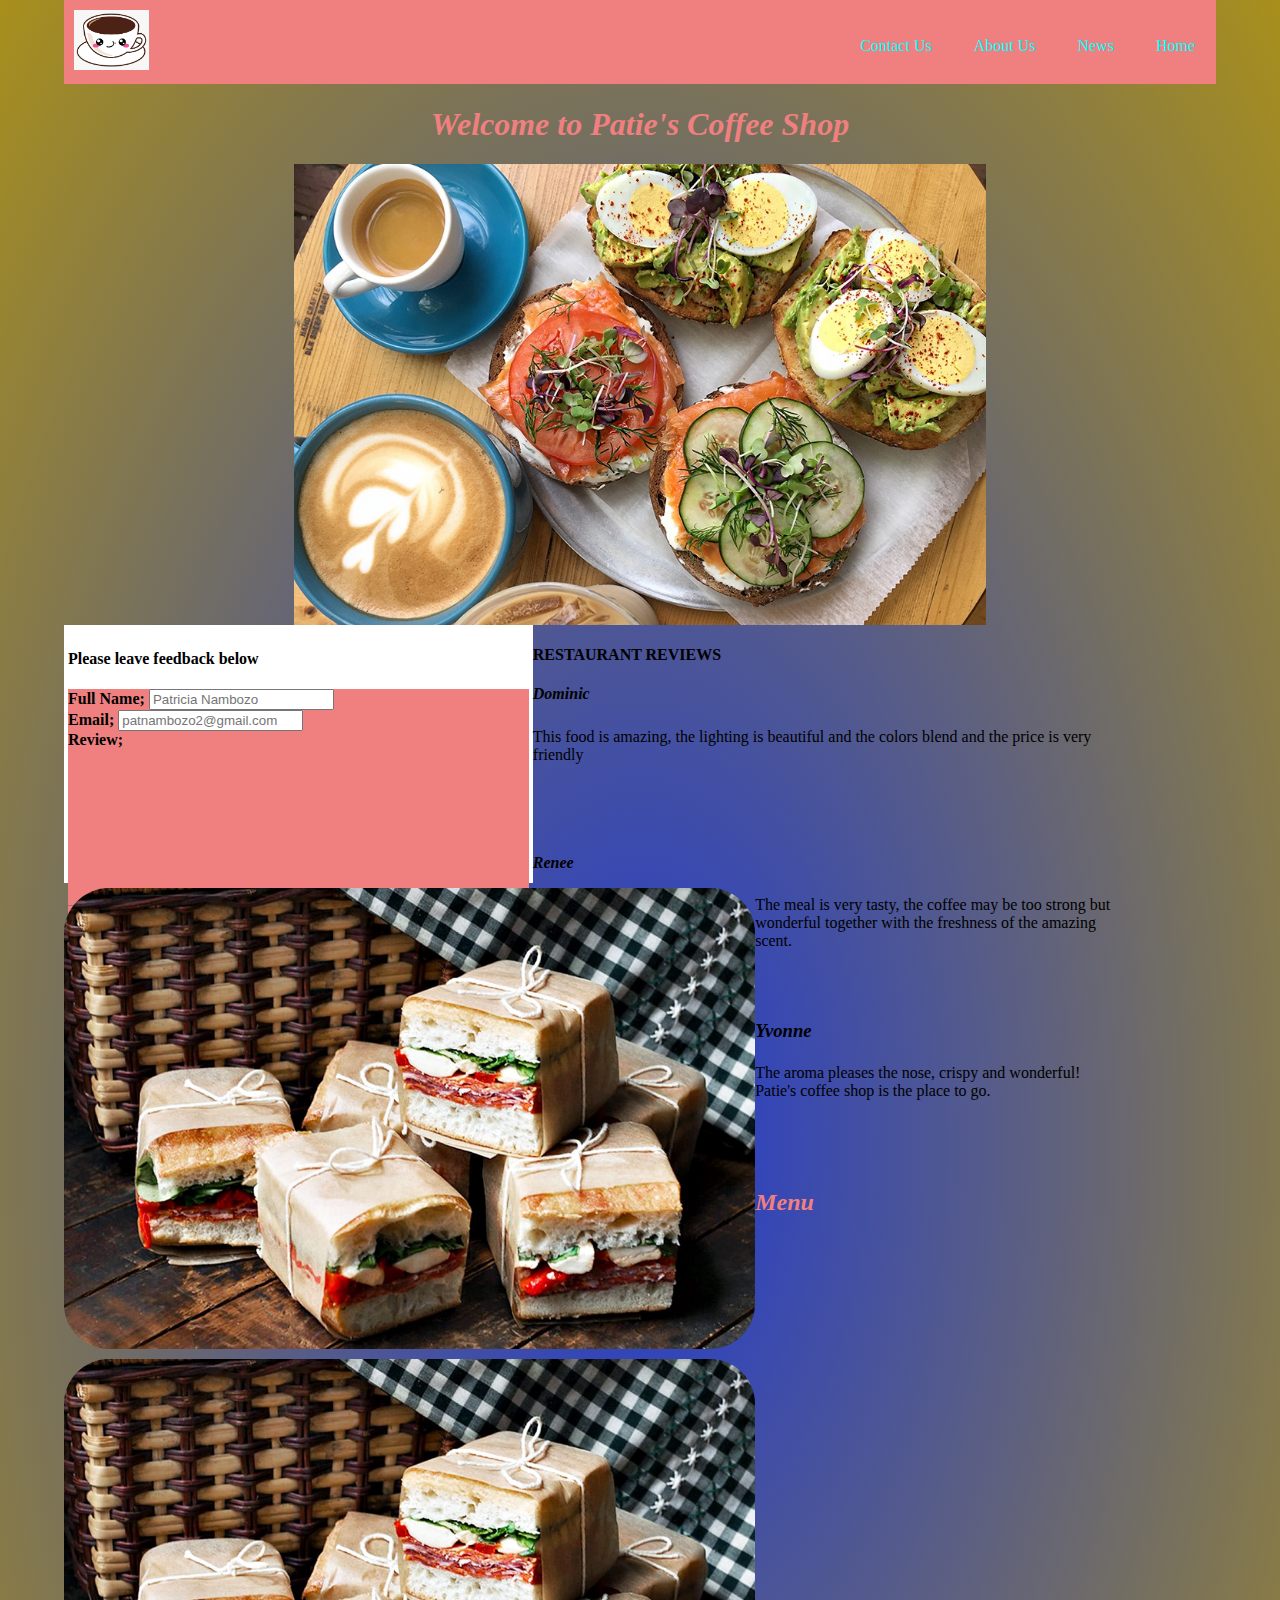
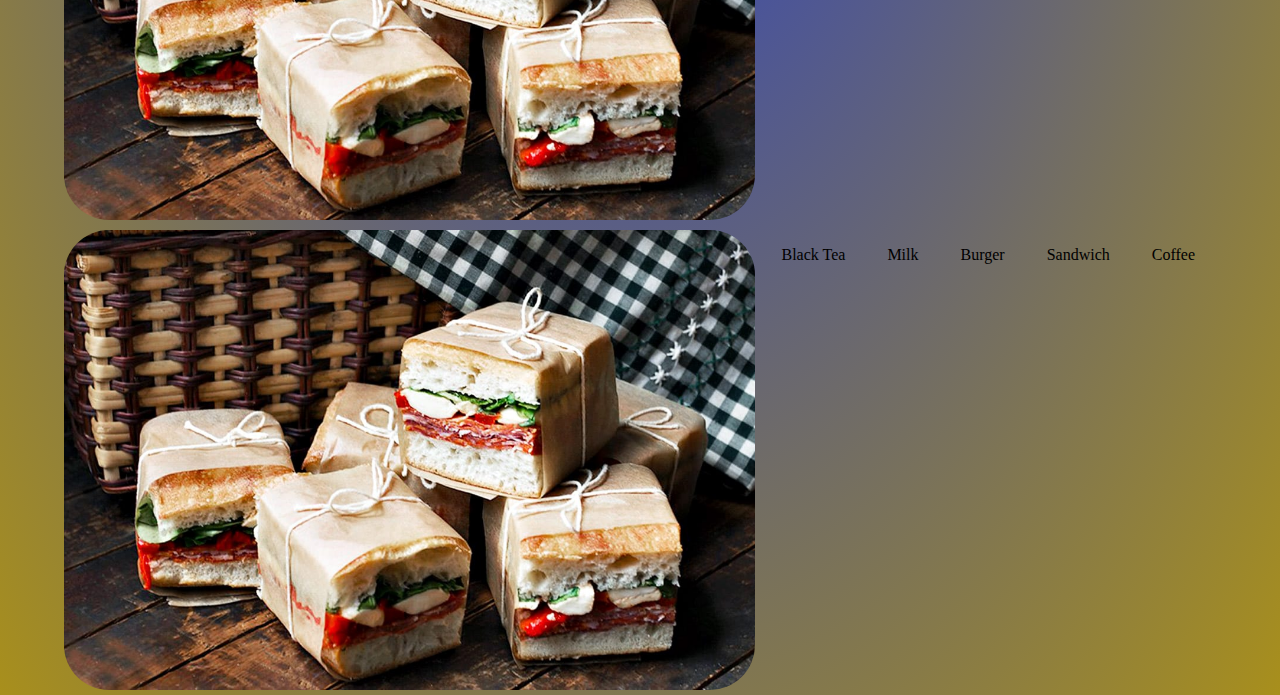
<file: index.html>
<!DOCTYPE html>
<html lang="en">
    <head>
        <meta charset="UTF-8">
        <meta http-equiv="X-UA-Compatible" content="IE=edge">
        <meta name="viewport" content="width=device-width, initial-scale=1.0">
        <title>Patie's Coffee Shop</title>
        <link rel="stylesheet"href="./CSS/index.css"/>
        <!-- <style> .
            /* tag selector */
        body {
            color: grey;
        }

        /*id selector*/
        #logo {
            color: grey;
            text-decoration: none;
        }

        /* class selector */
        .menu {
            background-color: black;
            color: aqua;
        }

        /* look inside of div with a class of feed
        for every div inside, look for it's child of element height: 4px;
        then apply style it
        */
        div.feed>div>h4 {
            color: aqua;
        }
    </style> -->
    </head>
    <body>
        <!--header section-->
        <header>

            <nav class="navbar-top">

            </nav>
            <li class="logo"><img src="./Images/logo.png"></li>
            <nav> 
                <ul class="menu">
                    <li class="menu-item"><a href="#home">Home</a>
                    <li class="menu-item"><a href="#news">News</a>
                    <li class="menu-item"><a href="./Pages/about.html">About Us</a></li>
                    <li class="menu-item"><a href="./Pages/contact.html">Contact Us</a></li>
                    <!-- <li class="menu-item">
                        <a href="./Pages/contact.html">Account</a>
                    </li> -->
                </ul>
            </nav>
        </header>
        <h1>Welcome to Patie's Coffee Shop</h1>
        <div class="container">
            <img class="banner" src="./Images/coffee and food.jpg"alt="coffee and food"/>
    <div class="feedback-form">
                <h4 class="form-header">Please leave feedback below</h4>
<form id="review-form" method="POST" action="./index.html">
            <div input="input-element">
            <label for="Full-Name">     Full Name;</label>
            <input type="text" placeholder="Patricia Nambozo" id="Full-Name" name="Full-Name"/>
            </div>
            <div input="input-element">
            <label for="Email">     Email; </label>
            <input type="text" placeholder="patnambozo2@gmail.com" id="Email" name="Email"/>
            </div>
            <div input="input-element">
            <label for="Review">  Review;  </label>
            <textarea name="Review" cols="20" rows="10">
            </textarea>
            </div>
            <input type="submit" value="submit"/>
</form>
       </div>
        <div class="Feed">
            <h4>RESTAURANT REVIEWS</h4>
            <div class"review">
            <h4 class="reviewer">Dominic</h4>
            <div class="card-content"> 
                <img class="avatar" src="Images/food.jpg"/>
                <p class="review-text">
                    This food is amazing, the lighting is beautiful and the colors blend and the price is very friendly
                </p>
            </div>
            </div>
            <div class"review">
                <h4 class="reviewer">Renee</h4>
                <div class="card-content"> 
                    <img class="avatar" src="Images/food.jpg"/>
                <p class="review-text">
                    The meal is very tasty, the coffee may be too strong but wonderful together with the freshness of the amazing scent.
                </p>
                </div>
            </div>
            <div class"review">
                <h3 class="reviewer">Yvonne</h3>
                <div class="card-content"> 
                    <img class="avatar" src="Images/food.jpg"/>
                <p class="review-text">
                    The aroma pleases the nose, crispy and wonderful! Patie's coffee shop is the place to go.
                </p>
            </div>
        </div>
        </div>
        <div>
<h2>Menu</h2>
        <ul class="menu">
            <li>Coffee</li>
            <li>Sandwich</li>
            <li>Burger</li>
            <li>Milk</li>
            <li>Black Tea</li>
        </div>
    </body>
</html>
</file>
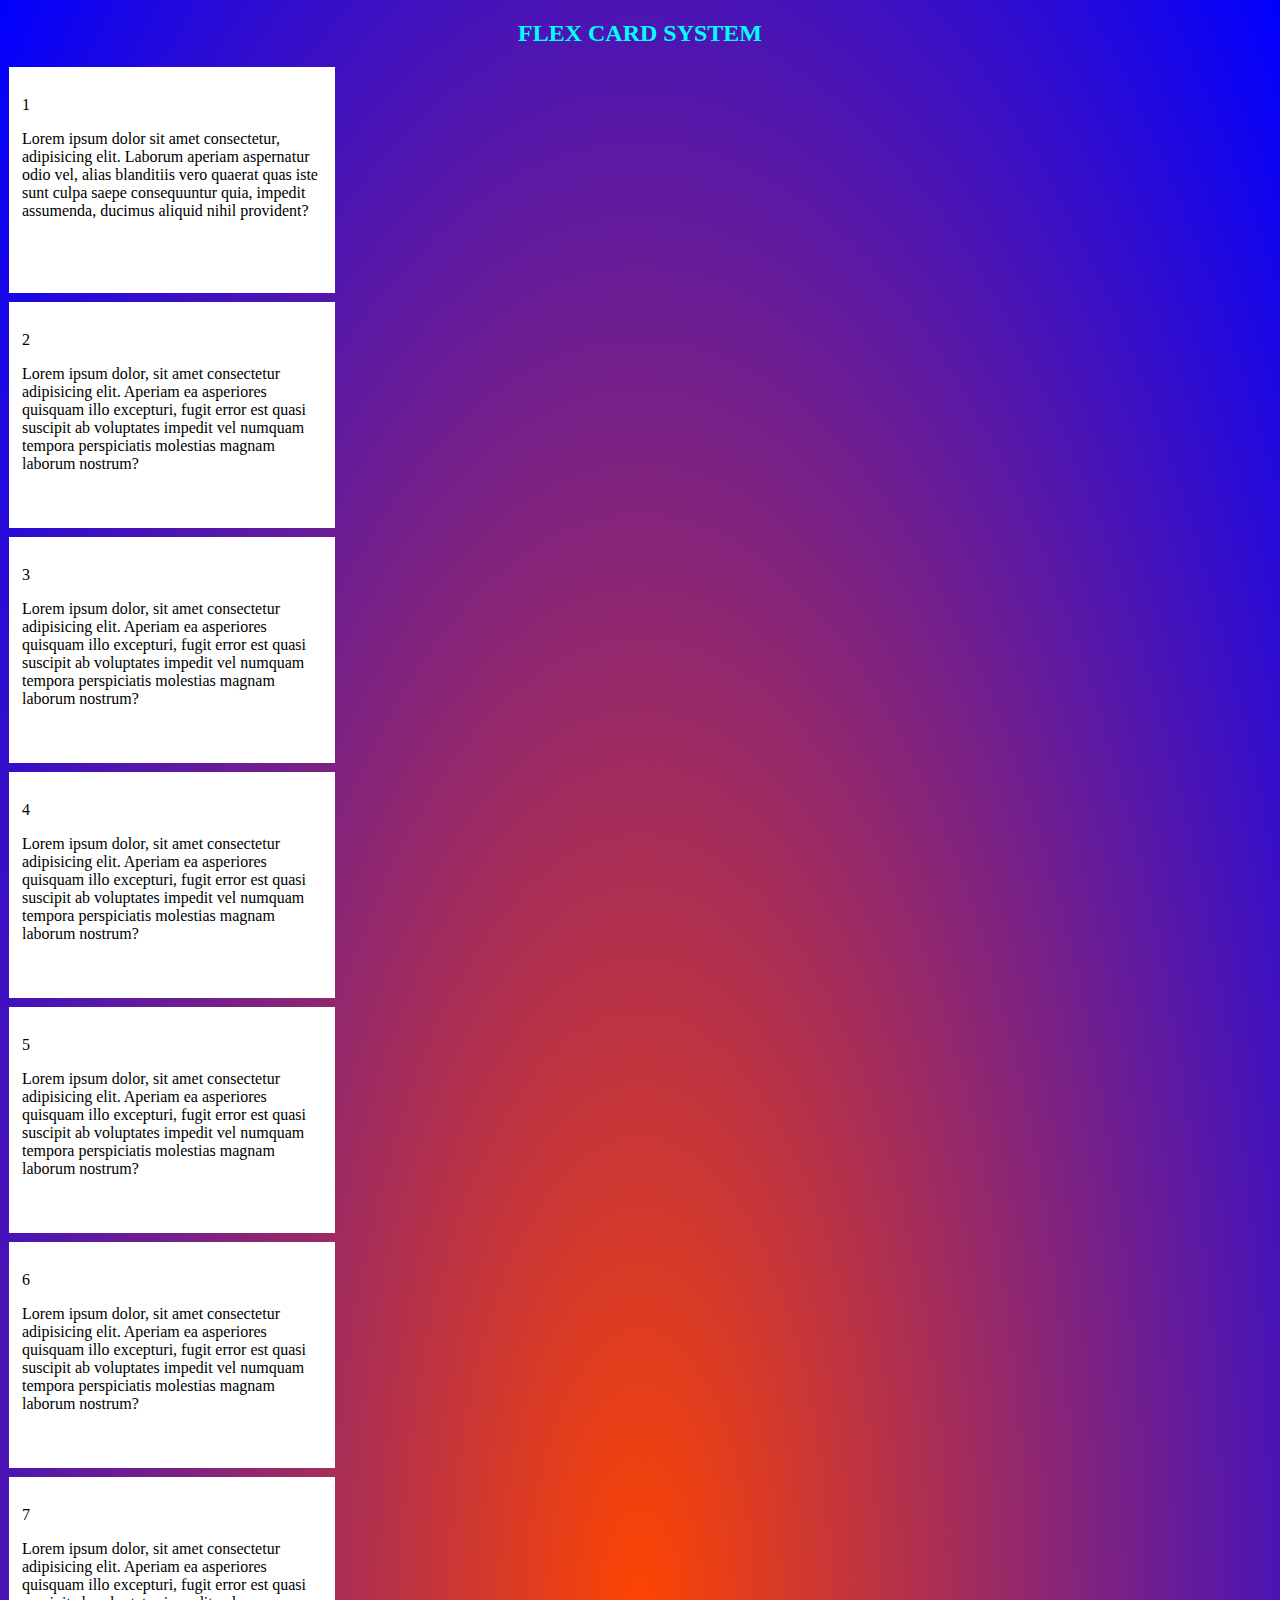
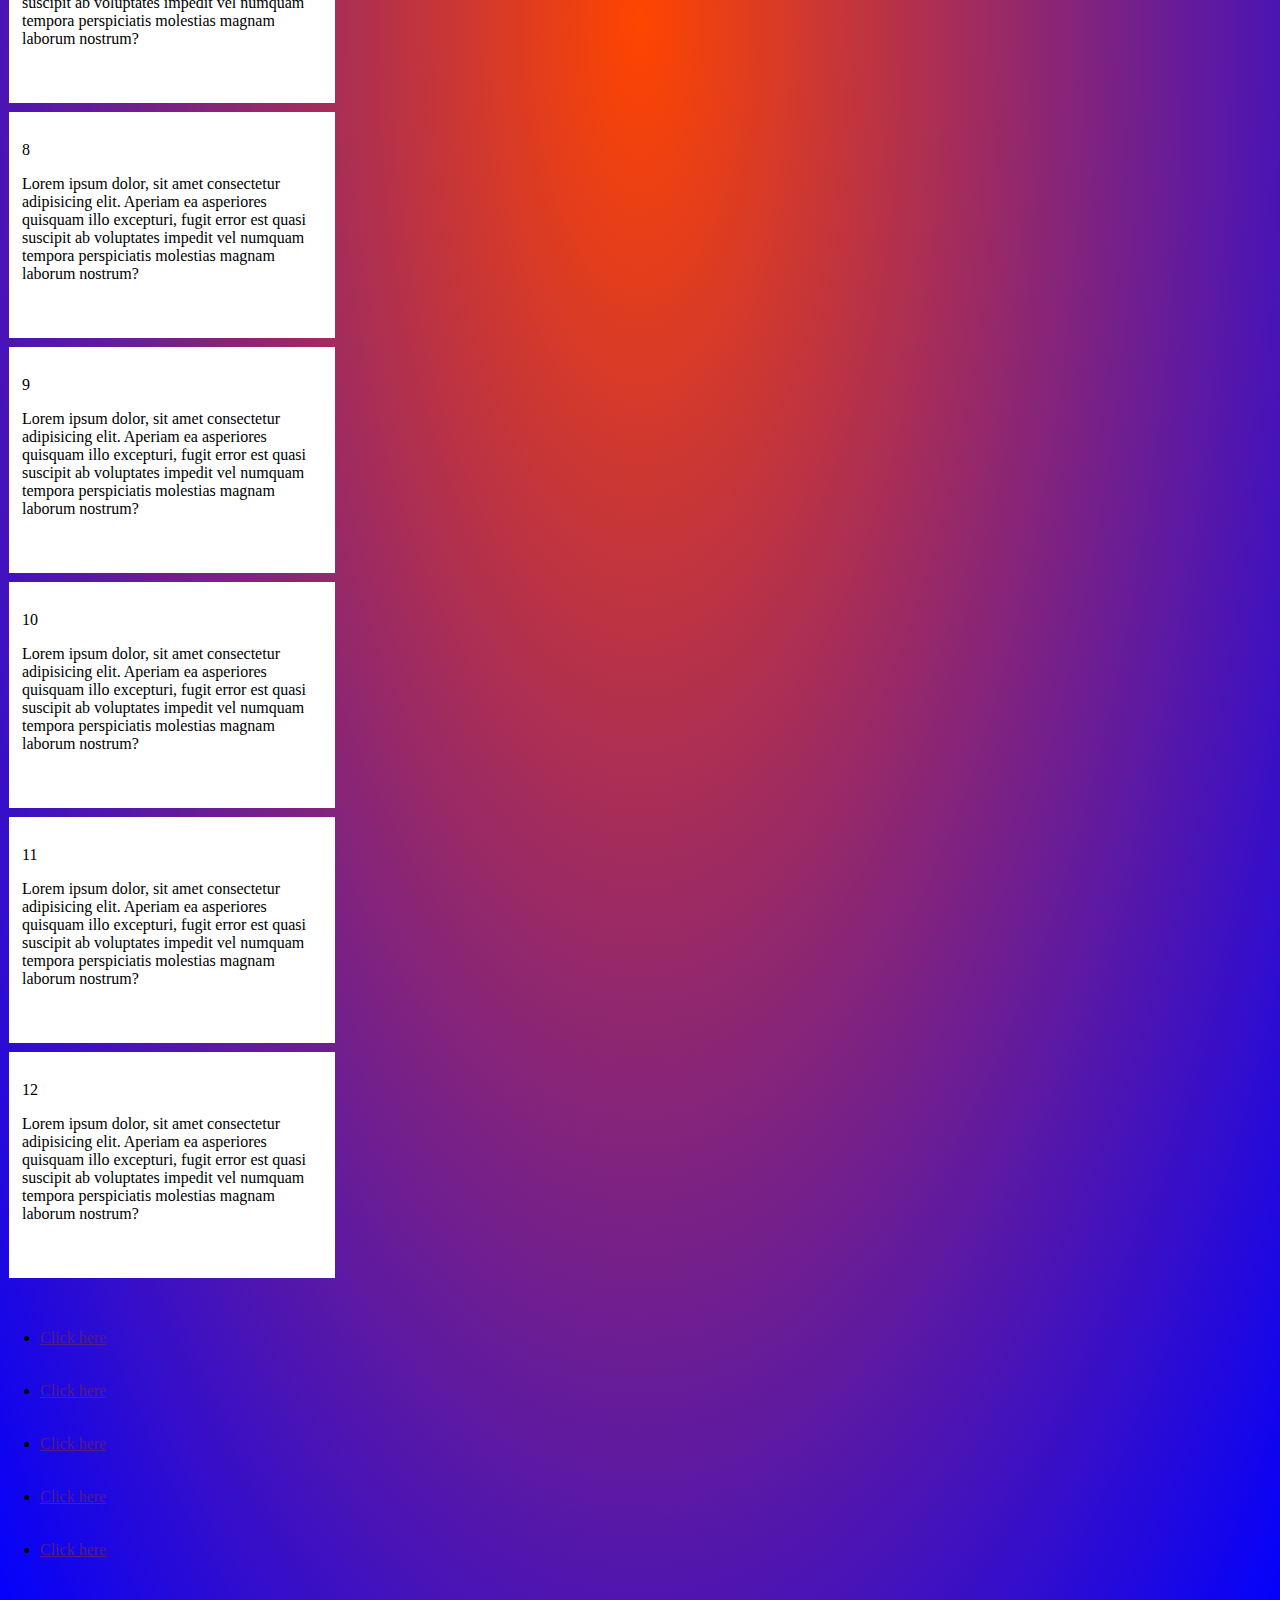
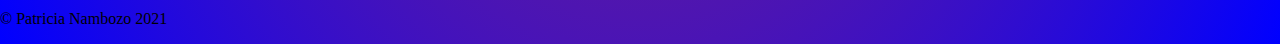
<file: flex.html>
<!DOCTYPE html>
<html lang="en">
    <head>
        <meta charset="UTF-8">
        <meta http-equiv="X-UA-Compatible" content="IE=edge">
        <meta name="viewport" content="width=device-width, initial-scale=1.0">
        <title>Working with flex</title>
        <style>
            body{
                margin: 0;
                background-image: radial-gradient(orangered, blue);
                /* width: 80%;
                margin: 0 auto; */
            }
            h2{
                text-align: center;
                text-transform: uppercase;
                color: aqua;
            }
            footer {
                text-align: right;
            }
            .side-menu {
                display: flex;
                flex-direction: column;
                justify-content: space-evenly;
                height: 300px
            }

            /* flex container styles */
            .container:hover{
                /* background-color: #000 */
                padding:20px;
                margin: 0;
                display: flex;
                /* flex-direction: row; 
                flex-wrap:wrap; */
                flex-flow: row-reverse wrap; /* combines flex-direction and flex-wrap */
                /* justify-content: flex-end; */
                justify-content: center;
                /* align-items: center; */
                /* align-items: baseline; */
                align-items: flex-end;
                align-content: center;
                
            }
            /* flex item styles */
            .flex-item{
                background: #fff;
                height: 200px;
                width: 300px;
                padding: 13px;
                margin: 9px;
                /* overflow: hidden; */
                order: 3;
                /* flex-grow: 2; 
                flex-basis: 20% */
                flex:none, 2, 3;
            

            }
            .first {
                /* flex-shrink:3; */
                align-self: flex-start;
                
            }

        </style>
    </head>
    <body>
        <h2>Flex Card System</h2>
        <div class="container">
            <div class="flex-item first">
                <p>1</p>
                <p>Lorem ipsum dolor sit amet consectetur, adipisicing elit. Laborum aperiam aspernatur odio vel, alias blanditiis vero quaerat quas iste sunt culpa saepe consequuntur quia, impedit assumenda, ducimus aliquid nihil provident?</p>
            </div>
            <div class="flex-item">
                <p>2</p>
                <p>Lorem ipsum dolor, sit amet consectetur adipisicing elit. Aperiam ea asperiores quisquam illo excepturi, fugit error est quasi suscipit ab voluptates impedit vel numquam tempora perspiciatis molestias magnam laborum nostrum?</p>
            </div>
            <div class="flex-item">
                <p>3</p>
                <p>Lorem ipsum dolor, sit amet consectetur adipisicing elit. Aperiam ea asperiores quisquam illo excepturi, fugit error est quasi suscipit ab voluptates impedit vel numquam tempora perspiciatis molestias magnam laborum nostrum?</p>
            </div>
            <div class="flex-item">
                <p>4</p>
                <p>Lorem ipsum dolor, sit amet consectetur adipisicing elit. Aperiam ea asperiores quisquam illo excepturi, fugit error est quasi suscipit ab voluptates impedit vel numquam tempora perspiciatis molestias magnam laborum nostrum?</p>
            </div>
            <div class="flex-item">
                <p>5</p>
                <p>Lorem ipsum dolor, sit amet consectetur adipisicing elit. Aperiam ea asperiores quisquam illo excepturi, fugit error est quasi suscipit ab voluptates impedit vel numquam tempora perspiciatis molestias magnam laborum nostrum?</p>
            </div>
            <div class="flex-item">
                <p>6</p>
                <p>Lorem ipsum dolor, sit amet consectetur adipisicing elit. Aperiam ea asperiores quisquam illo excepturi, fugit error est quasi suscipit ab voluptates impedit vel numquam tempora perspiciatis molestias magnam laborum nostrum?</p>
            </div>
            <div class="flex-item">
                <p>7</p>
                <p>Lorem ipsum dolor, sit amet consectetur adipisicing elit. Aperiam ea asperiores quisquam illo excepturi, fugit error est quasi suscipit ab voluptates impedit vel numquam tempora perspiciatis molestias magnam laborum nostrum?</p>
            </div>
            <div class="flex-item">
                <p>8</p>
                <p>Lorem ipsum dolor, sit amet consectetur adipisicing elit. Aperiam ea asperiores quisquam illo excepturi, fugit error est quasi suscipit ab voluptates impedit vel numquam tempora perspiciatis molestias magnam laborum nostrum?</p>
            </div>
            <div class="flex-item">
                <p>9</p>
                <p>Lorem ipsum dolor, sit amet consectetur adipisicing elit. Aperiam ea asperiores quisquam illo excepturi, fugit error est quasi suscipit ab voluptates impedit vel numquam tempora perspiciatis molestias magnam laborum nostrum?</p>
            </div>
            <div class="flex-item">
                <p>10</p>
                <p>Lorem ipsum dolor, sit amet consectetur adipisicing elit. Aperiam ea asperiores quisquam illo excepturi, fugit error est quasi suscipit ab voluptates impedit vel numquam tempora perspiciatis molestias magnam laborum nostrum?</p>
            </div>
            <div class="flex-item">
                <p>11</p>
                <p>Lorem ipsum dolor, sit amet consectetur adipisicing elit. Aperiam ea asperiores quisquam illo excepturi, fugit error est quasi suscipit ab voluptates impedit vel numquam tempora perspiciatis molestias magnam laborum nostrum?</p>
            </div>
            <div class="flex-item">
                <p>12</p>
                <p>Lorem ipsum dolor, sit amet consectetur adipisicing elit. Aperiam ea asperiores quisquam illo excepturi, fugit error est quasi suscipit ab voluptates impedit vel numquam tempora perspiciatis molestias magnam laborum nostrum?</p>
            </div>
            <div class="side-list">
                <ul class="side-menu">
        <li class="side-menu-item"><a href="">Click here</a></li>
        <li class="side-menu-item"><a href="">Click here</a></li>
        <li class="side-menu-item"><a href="">Click here</a></li>
        <li class="side-menu-item"><a href="">Click here</a></li>
        <li class="side-menu-item"><a href="">Click here</a></li>
                </ul>
            </div>
            </div>
        </div>
        <div id="footer">
            <p>&copy; Patricia Nambozo 2021</p>
        </div>
    </body>
</html>
</file>
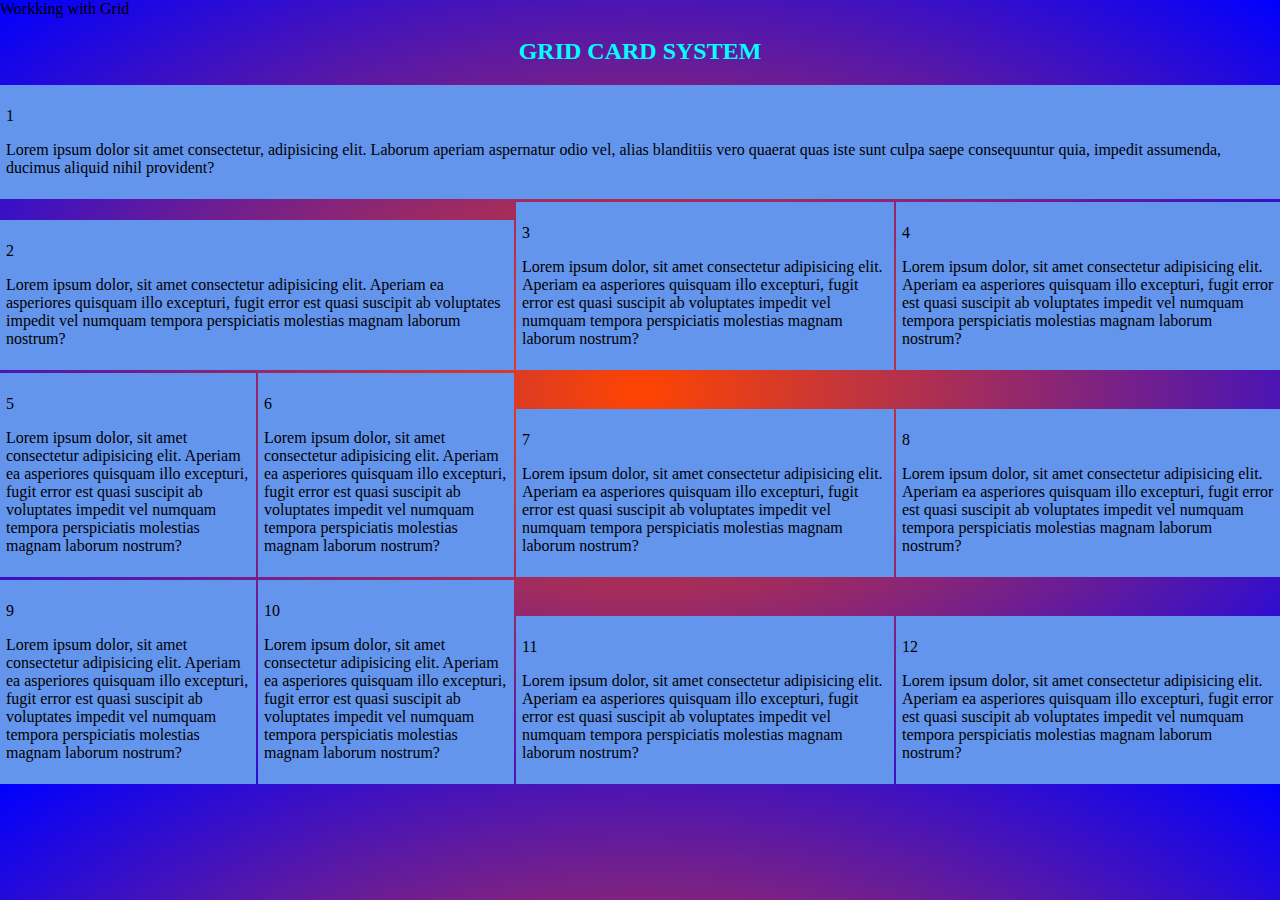
<file: grid.html>
<!DOCTYPE html>
<html lang="en">
    <head>
        <meta charset="UTF-8">
        <meta http-equiv="X-UA-Compatible" content="IE=edge">
        <meta name="viewport" content="width=device-width, initial-scale=1.0"
        <title>Workking with Grid</title>
        <style>
            body{
                margin: 0;
                background-image: radial-gradient(orangered, blue);
                /* width: 80%;
                margin: 0 auto; */
            }
            h2{
                text-align: center;
                text-transform: uppercase;
                color: aqua;
            }
            .container{
                display: grid;
                /* grid-template-columns: 25% 50% 25%; */
                grid-template-columns: 20% 20% auto 30%;
                grid-template-rows: repeat(auto);
                /* grid-template-rows: 50% 30% 20%; */
                grid-template-areas: 
                "first first first first"
                "news news . .";
                column-gap: 2px;
                row-gap: 3px;
                justify-items: center;
                align-items: end;
            }
            .grid-item{
                background: cornflowerblue;
                /* margin:3px; */
                padding:6px;
            }
            .top {
                grid-area: first;
            }
            .news {
                grid-area: news;
            }
        </style>
    </head>
    <body>
        <h2>Grid Card System</h2>
        <div class="container">
            <div class="grid-item top">
                <p>1</p>
                <p>Lorem ipsum dolor sit amet consectetur, adipisicing elit. Laborum aperiam aspernatur odio vel, alias blanditiis vero quaerat quas iste sunt culpa saepe consequuntur quia, impedit assumenda, ducimus aliquid nihil provident?</p>
            </div>
            <div class="grid-item news">
                <p>2</p>
                <p>Lorem ipsum dolor, sit amet consectetur adipisicing elit. Aperiam ea asperiores quisquam illo excepturi, fugit error est quasi suscipit ab voluptates impedit vel numquam tempora perspiciatis molestias magnam laborum nostrum?</p>
            </div>
            <div class="grid-item">
                <p>3</p>
                <p>Lorem ipsum dolor, sit amet consectetur adipisicing elit. Aperiam ea asperiores quisquam illo excepturi, fugit error est quasi suscipit ab voluptates impedit vel numquam tempora perspiciatis molestias magnam laborum nostrum?</p>
            </div>
            <div class="grid-item">
                <p>4</p>
                <p>Lorem ipsum dolor, sit amet consectetur adipisicing elit. Aperiam ea asperiores quisquam illo excepturi, fugit error est quasi suscipit ab voluptates impedit vel numquam tempora perspiciatis molestias magnam laborum nostrum?</p>
            </div>
            <div class="grid-item">
                <p>5</p>
                <p>Lorem ipsum dolor, sit amet consectetur adipisicing elit. Aperiam ea asperiores quisquam illo excepturi, fugit error est quasi suscipit ab voluptates impedit vel numquam tempora perspiciatis molestias magnam laborum nostrum?</p>
            </div>
            <div class="grid-item">
                <p>6</p>
                <p>Lorem ipsum dolor, sit amet consectetur adipisicing elit. Aperiam ea asperiores quisquam illo excepturi, fugit error est quasi suscipit ab voluptates impedit vel numquam tempora perspiciatis molestias magnam laborum nostrum?</p>
            </div>
            <div class="grid-item">
                <p>7</p>
                <p>Lorem ipsum dolor, sit amet consectetur adipisicing elit. Aperiam ea asperiores quisquam illo excepturi, fugit error est quasi suscipit ab voluptates impedit vel numquam tempora perspiciatis molestias magnam laborum nostrum?</p>
            </div>
            <div class="grid-item">
                <p>8</p>
                <p>Lorem ipsum dolor, sit amet consectetur adipisicing elit. Aperiam ea asperiores quisquam illo excepturi, fugit error est quasi suscipit ab voluptates impedit vel numquam tempora perspiciatis molestias magnam laborum nostrum?</p>
            </div>
            <div class="grid-item">
                <p>9</p>
                <p>Lorem ipsum dolor, sit amet consectetur adipisicing elit. Aperiam ea asperiores quisquam illo excepturi, fugit error est quasi suscipit ab voluptates impedit vel numquam tempora perspiciatis molestias magnam laborum nostrum?</p>
            </div>
            <div class="grid-item">
                <p>10</p>
                <p>Lorem ipsum dolor, sit amet consectetur adipisicing elit. Aperiam ea asperiores quisquam illo excepturi, fugit error est quasi suscipit ab voluptates impedit vel numquam tempora perspiciatis molestias magnam laborum nostrum?</p>
            </div>
            <div class="grid-item">
                <p>11</p>
                <p>Lorem ipsum dolor, sit amet consectetur adipisicing elit. Aperiam ea asperiores quisquam illo excepturi, fugit error est quasi suscipit ab voluptates impedit vel numquam tempora perspiciatis molestias magnam laborum nostrum?</p>
            </div>
            <div class="grid-item">
                <p>12</p>
                <p>Lorem ipsum dolor, sit amet consectetur adipisicing elit. Aperiam ea asperiores quisquam illo excepturi, fugit error est quasi suscipit ab voluptates impedit vel numquam tempora perspiciatis molestias magnam laborum nostrum?</p>
            </div>
        </div>
    </body>
</html>
</file>
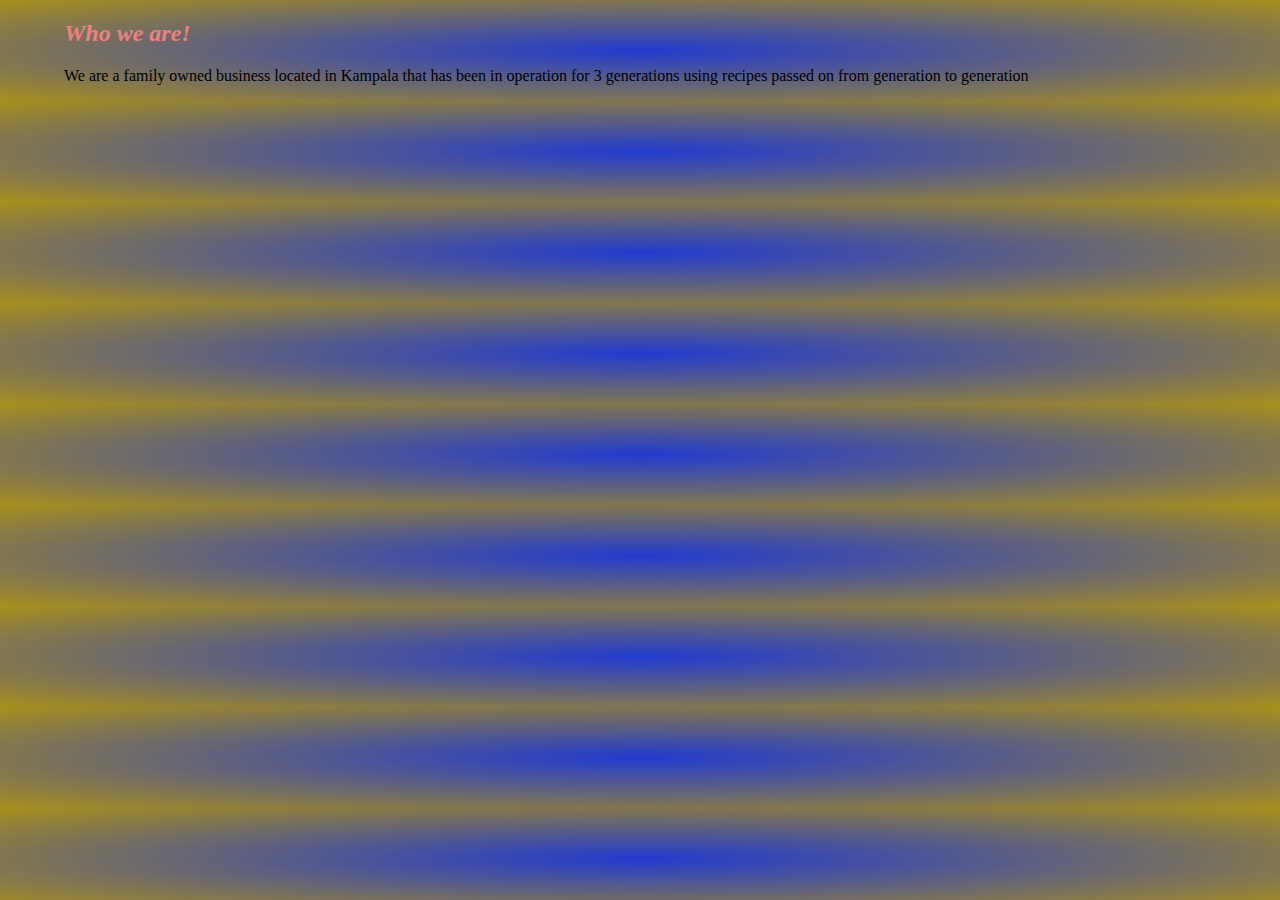
<file: Pages/about.html>
<!DOCTYPE html>
<html lang="en">
    <head>
        <meta charset="UTF-8">
        <meta http-equiv="X-UA-Compatible" content="IE=edge">
        <meta name="viewport" content="width=device-width, initial-scale=1.0">
        <title>About Us</title>
        <link rel="stylesheet"href="../CSS/index.css"/>
    </head>
    <body>
        <h2>Who we are!</h2>
        <p>We are a family owned business located in Kampala that has been in operation for 3 generations using recipes passed on from generation to generation</p>
    </body>
</html>
</file>
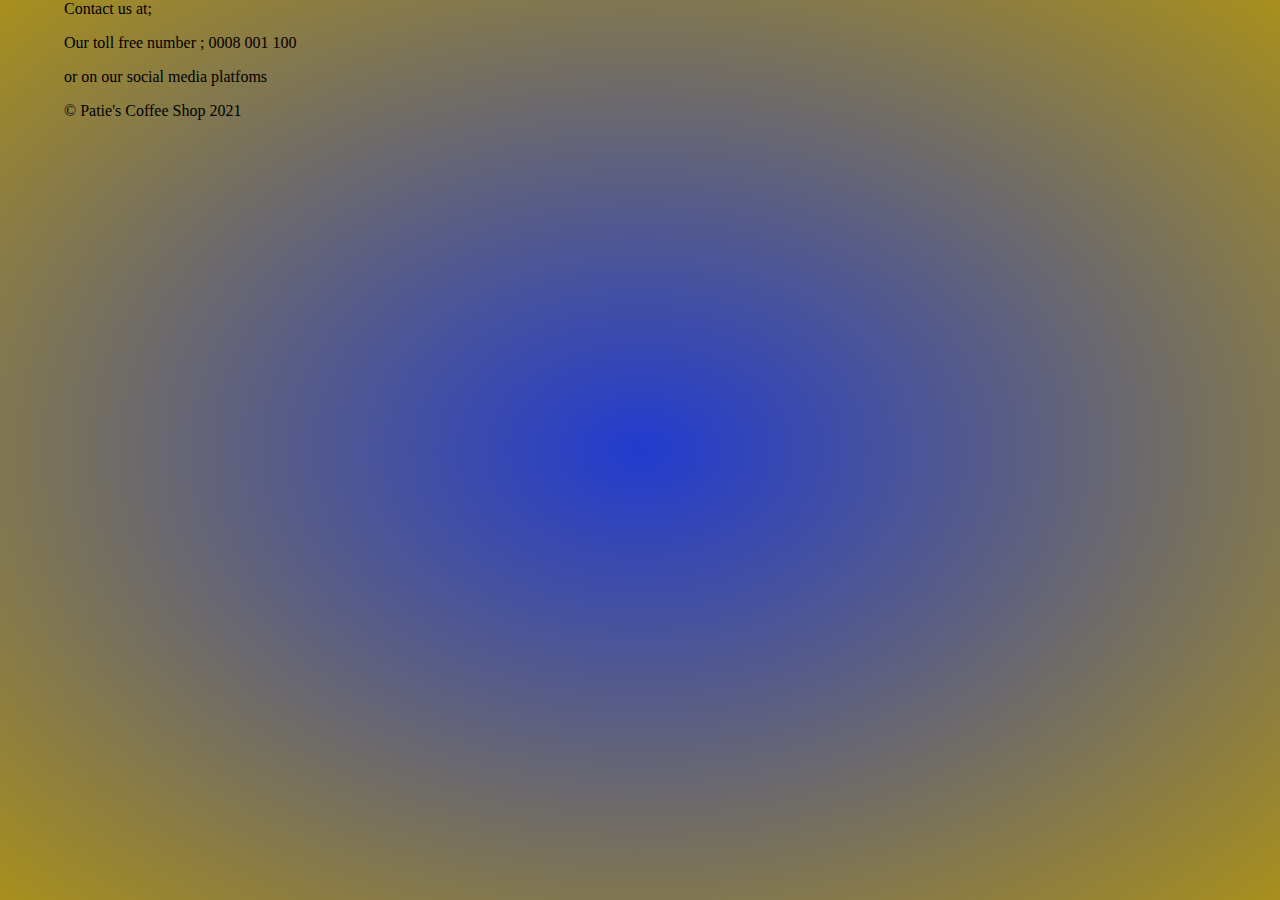
<file: Pages/contact.html>
<html>
    <head>
        <title>Contact Page</title>
        <link rel="stylesheet"href="../CSS/index.css"/>
    </head>
    <body>
       <p>Contact us at;</p>
           <p>Our toll free number ; 0008 001 100</p>
           <p>or on our social media platfoms</p>
        <div id="footer">
            <p>&copy; Patie's Coffee Shop 2021</p>
        </div>
    </body>
</html>
</file>
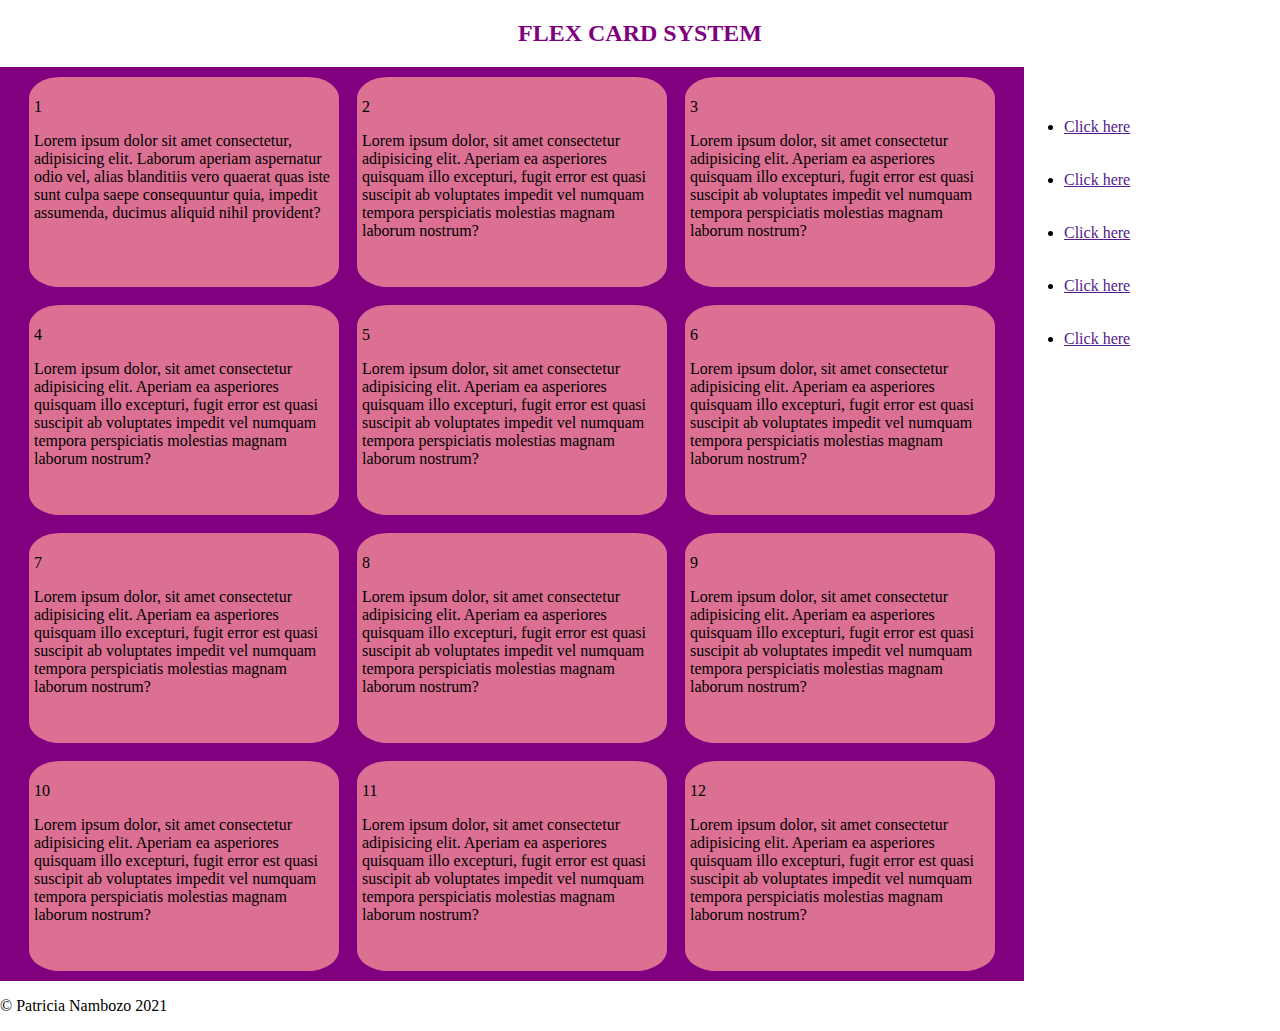
<file: 3rd assignment/assignment 3/flex.html>
<!DOCTYPE html>
<html lang="en">
    <head>
        <meta charset="UTF-8">
        <meta http-equiv="X-UA-Compatible" content="IE=edge">
        <meta name="viewport" content="width=device-width, initial-scale=1.0">
        <title>Working with flex</title>
        <style>
            body{
                margin: 0;
                background-color: radial-gradient(orangered, blue);
            }
            h2{
                text-align: center;
                text-transform: uppercase;
                color: purple;
            }
            footer {
                text-align: right;
            }
            .side-menu {
                display: flex;
                flex-direction: column;
                justify-content: space-evenly;
                height: 300px;
            
                
            }

            
            .container{
                
                display: grid;
               
                grid-template-columns: 80% 20% 20%;
                
            }
            .main{
                padding:1px;
                margin: 0;
                display: flex;
                flex-flow: wrap;
                justify-content: center;
                align-items: center;
                align-content: center;
                background-color: purple;
    

            }
            .flex-item{
                background:palevioletred;
                height: 200px;
                width: 300px;
                padding: 5px;
                margin: 9px;
                order: 3;
                flex:none, 2, 3;
                border-radius: 10%;
                overflow: hidden;
        
            }
                
    
            .side-list{
                background-color: white;
                
            }
            a:hover {
                background-color: black;
                color: orangered;
            }
            .flex-item:hover{
                box-shadow: 0 5px 3px 1px;
            }

        </style>
    </head>
    <body>
        <h2>Flex Card System</h2>
        <div class="container">
            <div class="main">
            <div class="flex-item">
                <p>1</p>
                <p>Lorem ipsum dolor sit amet consectetur, adipisicing elit. Laborum aperiam aspernatur odio vel, alias blanditiis vero quaerat quas iste sunt culpa saepe consequuntur quia, impedit assumenda, ducimus aliquid nihil provident?</p>
            </div>
            <div class="flex-item">
                <p>2</p>
                <p>Lorem ipsum dolor, sit amet consectetur adipisicing elit. Aperiam ea asperiores quisquam illo excepturi, fugit error est quasi suscipit ab voluptates impedit vel numquam tempora perspiciatis molestias magnam laborum nostrum?</p>
            </div>
            <div class="flex-item">
                <p>3</p>
                <p>Lorem ipsum dolor, sit amet consectetur adipisicing elit. Aperiam ea asperiores quisquam illo excepturi, fugit error est quasi suscipit ab voluptates impedit vel numquam tempora perspiciatis molestias magnam laborum nostrum?</p>
            </div>
            <div class="flex-item">
                <p>4</p>
                <p>Lorem ipsum dolor, sit amet consectetur adipisicing elit. Aperiam ea asperiores quisquam illo excepturi, fugit error est quasi suscipit ab voluptates impedit vel numquam tempora perspiciatis molestias magnam laborum nostrum?</p>
            </div>
            <div class="flex-item">
                <p>5</p>
                <p>Lorem ipsum dolor, sit amet consectetur adipisicing elit. Aperiam ea asperiores quisquam illo excepturi, fugit error est quasi suscipit ab voluptates impedit vel numquam tempora perspiciatis molestias magnam laborum nostrum?</p>
            </div>
            <div class="flex-item">
                <p>6</p>
                <p>Lorem ipsum dolor, sit amet consectetur adipisicing elit. Aperiam ea asperiores quisquam illo excepturi, fugit error est quasi suscipit ab voluptates impedit vel numquam tempora perspiciatis molestias magnam laborum nostrum?</p>
            </div>
            <div class="flex-item">
                <p>7</p>
                <p>Lorem ipsum dolor, sit amet consectetur adipisicing elit. Aperiam ea asperiores quisquam illo excepturi, fugit error est quasi suscipit ab voluptates impedit vel numquam tempora perspiciatis molestias magnam laborum nostrum?</p>
            </div>
            <div class="flex-item">
                <p>8</p>
                <p>Lorem ipsum dolor, sit amet consectetur adipisicing elit. Aperiam ea asperiores quisquam illo excepturi, fugit error est quasi suscipit ab voluptates impedit vel numquam tempora perspiciatis molestias magnam laborum nostrum?</p>
            </div>
            <div class="flex-item">
                <p>9</p>
                <p>Lorem ipsum dolor, sit amet consectetur adipisicing elit. Aperiam ea asperiores quisquam illo excepturi, fugit error est quasi suscipit ab voluptates impedit vel numquam tempora perspiciatis molestias magnam laborum nostrum?</p>
            </div>
            <div class="flex-item">
                <p>10</p>
                <p>Lorem ipsum dolor, sit amet consectetur adipisicing elit. Aperiam ea asperiores quisquam illo excepturi, fugit error est quasi suscipit ab voluptates impedit vel numquam tempora perspiciatis molestias magnam laborum nostrum?</p>
            </div>
            <div class="flex-item">
                <p>11</p>
                <p>Lorem ipsum dolor, sit amet consectetur adipisicing elit. Aperiam ea asperiores quisquam illo excepturi, fugit error est quasi suscipit ab voluptates impedit vel numquam tempora perspiciatis molestias magnam laborum nostrum?</p>
            </div>
            <div class="flex-item">
                <p>12</p>
                <p>Lorem ipsum dolor, sit amet consectetur adipisicing elit. Aperiam ea asperiores quisquam illo excepturi, fugit error est quasi suscipit ab voluptates impedit vel numquam tempora perspiciatis molestias magnam laborum nostrum?</p>
            </div>
            </div>
            <div class="side-list">
                <ul class="side-menu">
        <li class="side-menu-item"><a href="">Click here</a></li>
        <li class="side-menu-item"><a href="">Click here</a></li>
        <li class="side-menu-item"><a href="">Click here</a></li>
        <li class="side-menu-item"><a href="">Click here</a></li>
        <li class="side-menu-item"><a href="">Click here</a></li>
                </ul>
            </div>
            
            </div>
          
        </div>
        <div id="footer">
            <p>&copy; Patricia Nambozo 2021</p>
        </div>
    </body>
</html>
</file>
<file: CSS/index.css>
/* tag selector */
body{
    background-color: mediumturquoise;
    width: 90%;
    margin: auto;
    /* background-color: rgba(91, 84, 133, 0.342); */
    /* background-image: linear-gradient(to top, #223bcf, #a88f1c ); */
    background-image: radial-gradient(#223bcf, #a88f1c);
}
img.banner {
    width: 100%;
    height: 520px;
}
/* id selector */
#logo {
    float: left;

}
/* class selector */
.navbar-top {
    background-color: antiquewhite;
    margin-top: 0px;
    height: 50px;
}
.menu {
    list-style-type: none;
    display: block;
}
.menu > li {
    display: inline;
    float: right;
    margin: 9px;
    padding: 12px;
}
.menu >  li > a {
    text-decoration: none;
    margin-top: 0px;
    margin-bottom: 0px;
    color:aqua
}
a.hover {
    /*  color:cyan; */
/* text-transform: uppercase; */
/* mix of red green and blue */
color: #bcaf3f;
}
a:active {
    color: rgb(red, green, blue);
}

/*look inside of div with a class of feed
for every div inside, look for it's child of element height: 4px;
then apply style to it */

.review{
    background-color: #fff;
    /* background-image: url('../Images/food.jpg'); */
    /* background-size: cover; */
    border-bottom: rgba(red, green, blue, alpha);
    /* border-top: rgba(red, green, blue, alpha); */
    margin: 5px;
}
div.feed>div>h4 { 
color: rgb(red, green, blue);
margin-bottom: 0;
padding: 10px;

}
/* margins -> spacing our elements */
/* plotting sections within our page */
.feedback-form {
    width: 40%;
    float: left;
    padding: 6px;
}
.feed {
    width: 60%;
    height: 490px;
    float: right;
    padding: 4px;
    background: lightblue;
    overflow:auto;
}
.review {
    border-radius: 30px;
    height: 250px;
    overflow: hidden;
}
/* .card-content{
    display: inline;
    margin-bottom: 9px;
    padding: 25px;
} */

.review-text {
    /* color: rgb(red, green, blue); */
    /* red, green blue opacity */
    color:rgba(red, green, blue, alpha);
    /* margin-top: 3px;
    margin-bottom: 4px; */
    padding: 10px;
    margin: 9px;
    padding: 3px 5px 5px 6px;
    /* display: none; */
    height: 100px;
    /* text-align: right; */
    width: 90%;

}
.reviewer {
    font-style: italic;
}
.avatar {
    height: 100px;
    width: 20%;
    float: left;
    margin:5px;
    border-radius: 45px;
}
.feedback-form {
    padding: 4px;
    background: white;
    height: 250px;
}
label, .form-header {
    font-weight: bold;
    color: black;
}
.input-element input, textarea {
    width: 100%;
    /* padding: 5px; */
    margin-bottom: 4px;
    border: none;
    outline: none;
    padding: 3px;
    background: none;
    border-bottom: 1px solid grey;
    resize: none;
}
input[type='submit']:hover {
    cursor: pointer;
}
input[type='submit'] {
    background: rgb;
    border: none;
    height: 40px;
    width: 120px;
    color: #fff;
    text-align: left;
}
.review:hover {
    box-shadow: 0 5px 8px 1px;
}
.container img{
    display: block;
    width: 60%;
    height: 100%;
    margin-left: auto;
    margin-right: auto;
}
h1{
    color: lightcoral;
    text-align:center;
    font-style: italic;
    font-family: Trebuchet MS;
}
h2{
    color: lightcoral;
    font-style: italic;
    font-family: Trebuchet MS;
}

header .logo img{
   width: 30%;
   height: 20%;
}
a:hover{
    color: mediumturquoise;
    text-transform: uppercase;
}
nav{
    border: navy;
}
header{
    background-color: lightcoral;
    width: 100%;
    overflow: hidden;
}
header li{
    list-style: none;
    display: inline-block;
    padding: 10px;
    text-decoration: none;
}
header a{
    text-decoration: none;
    color:lightcyan;   
}
header nav{
    float: right;
}
form{
    background-color: lightcoral;
    width: 100%;
    overflow: hidden;
}
</file>
